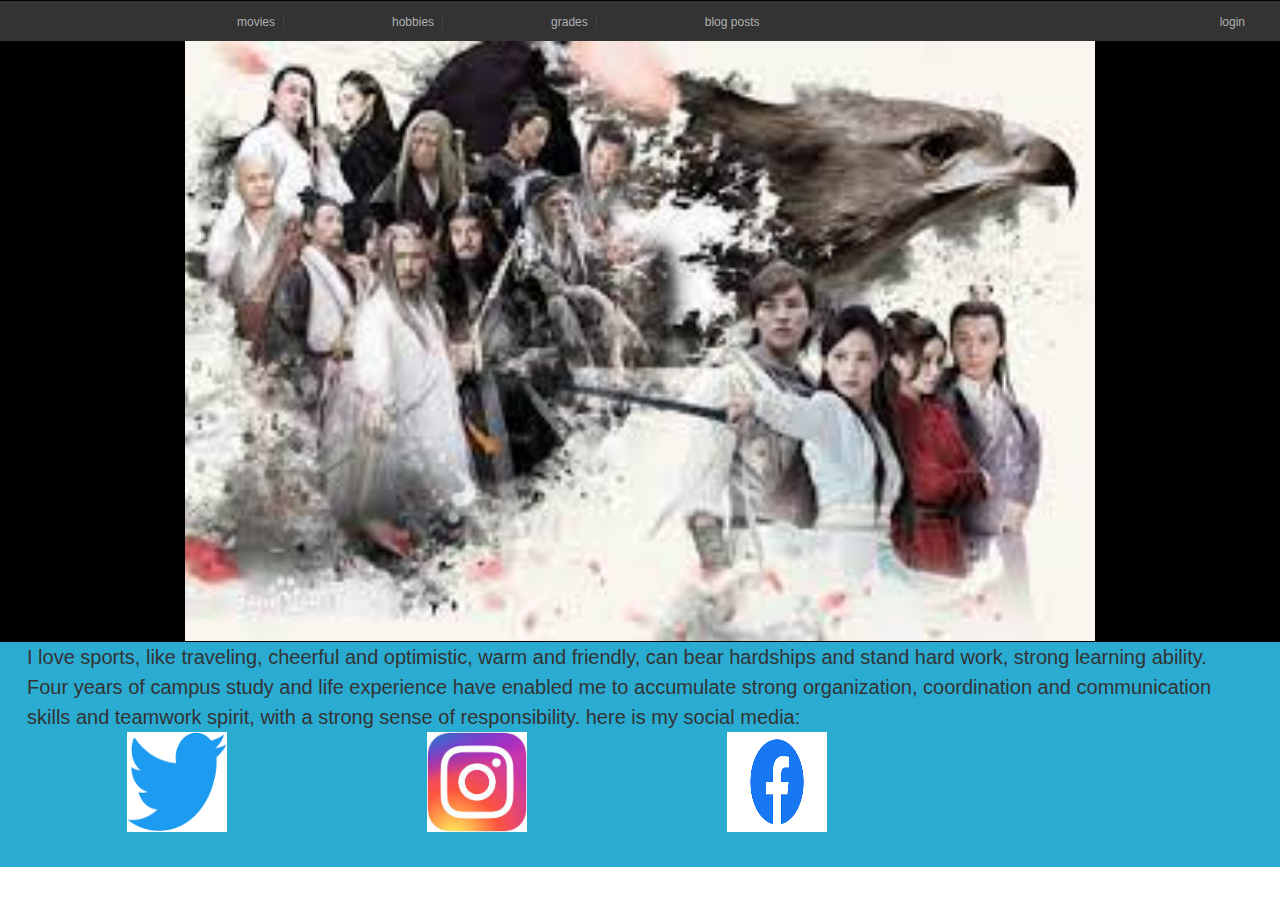
<file: hello-webpage/index.html>
<!DOCTYPE html>
<html lang="en">
<head>
    <meta charset="UTF-8">
    <meta http-equiv="X-UA-Compatible" content="IE=edge" />
    <meta name="viewport" content="width=device-width, initial-scale=1" />
    <title>personal website</title>
    <link rel="stylesheet" href="css/style.css">
    <script src="js/movies.js"></script>
</head>
<body>
<header>
    <nav>
        <div class="top-bar">
            <div class="container">
        <!--  left navigation      -->
        <ul class="left-nav">
            <li><a href="movies.html">movies</a></li>
            <li><a href="hobbies.html">hobbies</a></li>
            <li><a href="grades.html">grades</a></li>
            <li><a href="blog.html">blog posts</a></li>
        </ul>

        <!--   right navigation    -->
        <ul class="right-nav">
            <li><a href="login.html"><span>login</span></a></li>
        </ul>
            </div>
  </div>
    </nav>
</header>
<!--content-->
<div class="content">
    <div class="container">
        <img id="lunbo_img" src="./img/img1.jfif">
    </div>
</div>
<footer>
    <div class="bottom-bar">
    <div class="container">
    <!--article-->
    <div class="article1">
        <p>I love sports, like traveling, cheerful and optimistic,
            warm and friendly, can bear hardships and stand hard work,
            strong learning ability. Four years of campus study and
            life experience have enabled me to accumulate strong organization,
            coordination and communication skills and teamwork spirit,
            with a strong sense of responsibility.
            here is my social media:
        </p>
    </div>
    <!--social media image-->
        <div class="media-image">
            <ul>
                <li><a href="https://twitter.com/home"><img src="img/Twitter.png"></a></li>
                <li><a href="https://www.instagram.com/"><img src="img/Instagram.jfif"></a></li>
                <li><a href="https://www.facebook.com/"><img src="img/Facebook.png"></a></li>
            </ul>
        </div>
    </div>
    </div>
</footer>

</body>
</html>
</file>
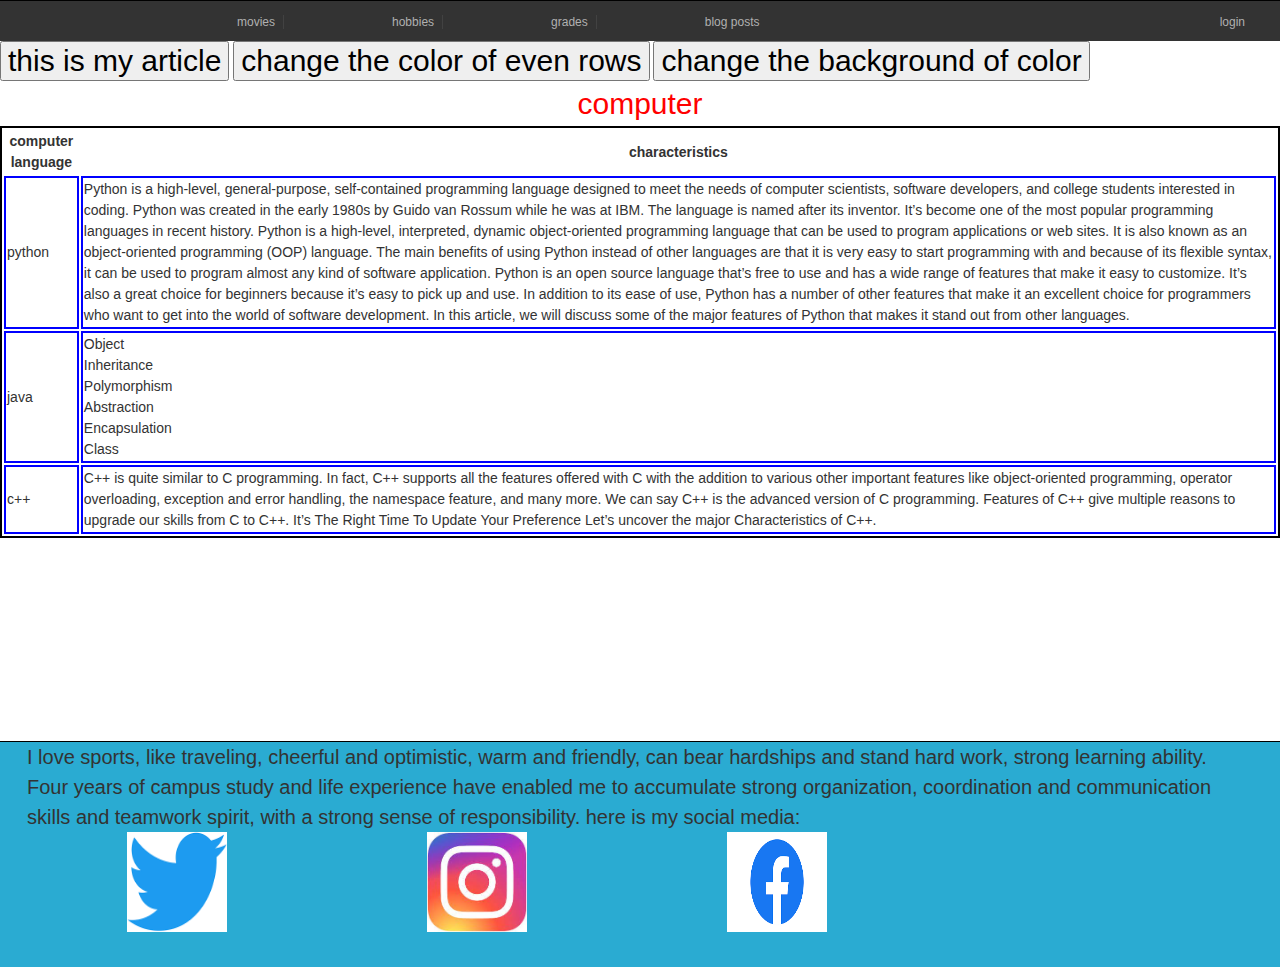
<file: hello-webpage/blog.html>
<!DOCTYPE html>
<html lang="en">
<head>
    <meta charset="UTF-8">
    <title>blog</title>
    <link rel="stylesheet" href="css/style.css">
    <script src="./js/blog.js" defer></script>
</head>
<body>
<header>
    <nav>
        <div class="top-bar">
            <div class="container">
        <!--  left navigation      -->
        <ul class="left-nav">
            <li><a href="movies.html">movies</a></li>
            <li><a href="hobbies.html">hobbies</a></li>
            <li><a href="grades.html">grades</a></li>
            <li><a href="blog.html">blog posts</a></li>
        </ul>

        <!--   right navigation    -->
        <ul class="right-nav">
            <li><a href="login.html"><span>login</span></a></li>
        </ul>
            </div>
  </div>
    </nav>
</header>
<div class="content5">
    <button id="btn1">this is my article</button>
    <button id="btn2">change the color of even rows</button>
    <button id="btn3">change the background of color</button>
    <section>
        <article>
        </article>
    </section>
    <table>
        <caption>computer</caption>
        <tr>
            <th>computer language</th>
            <th>characteristics</th>
        </tr>
        <tr>
            <td>python</td>
            <td>Python is a high-level, general-purpose, self-contained programming
                language designed to meet the needs of computer scientists,
                software developers, and college students interested in coding.
                Python was created in the early 1980s by Guido van Rossum
                while he was at IBM. The language is named after its inventor.
                It’s become one of the most popular programming languages in recent history.
                Python is a high-level, interpreted, dynamic object-oriented programming
                language that can be used to program applications or web sites.
                It is also known as an object-oriented programming (OOP) language.
                The main benefits of using Python instead of other languages are
                that it is very easy to start programming with and because of its flexible syntax,
                it can be used to program almost any kind of software application.
                Python is an open source language that’s free to use and has a wide
                range of features that make it easy to customize.
                It’s also a great choice for beginners because
                it’s easy to pick up and use. In addition to its ease of use, Python has a number of other features that make it an excellent choice for programmers who want to get into the world of software development. In this article, we will discuss some of the major features of Python that makes it stand out from other languages.
            </td>
        </tr>
        <tr>
            <td>java</td>
            <td>
                <ul>
                    <li>Object</li>
                    <li>Inheritance</li>
                    <li>Polymorphism</li>
                    <li>Abstraction</li>
                    <li>Encapsulation</li>
                    <li>Class</li>
                </ul>
            </td>
        </tr>
        <tr>
            <td>c++</td>
            <td>C++ is quite similar to C programming. In fact, C++ supports all the features offered with C with the addition to various other important features like object-oriented programming, operator overloading, exception and error handling, the namespace feature, and many more. We can say C++ is the advanced version of C programming.
                Features of C++ give multiple reasons to upgrade our skills from C to C++.
It’s The Right Time To Update Your Preference
Let’s uncover the major Characteristics of C++.</td>
        </tr>
    </table>
</div>
<footer>
    <div class="bottom-bar">
    <div class="container">
    <!--article-->
    <div class="article1">
        <p>I love sports, like traveling, cheerful and optimistic,
            warm and friendly, can bear hardships and stand hard work,
            strong learning ability. Four years of campus study and
            life experience have enabled me to accumulate strong organization,
            coordination and communication skills and teamwork spirit,
            with a strong sense of responsibility.
            here is my social media:
        </p>
    </div>
    <!--social media image-->
        <div class="media-image">
            <ul>
                <li><a href="https://twitter.com/home"><img src="img/Twitter.png"></a></li>
                <li><a href="https://www.instagram.com/"><img src="img/Instagram.jfif"></a></li>
                <li><a href="https://www.facebook.com/"><img src="img/Facebook.png"></a></li>
            </ul>
        </div>
    </div>
    </div>
</footer>
</body>
</html>
</file>
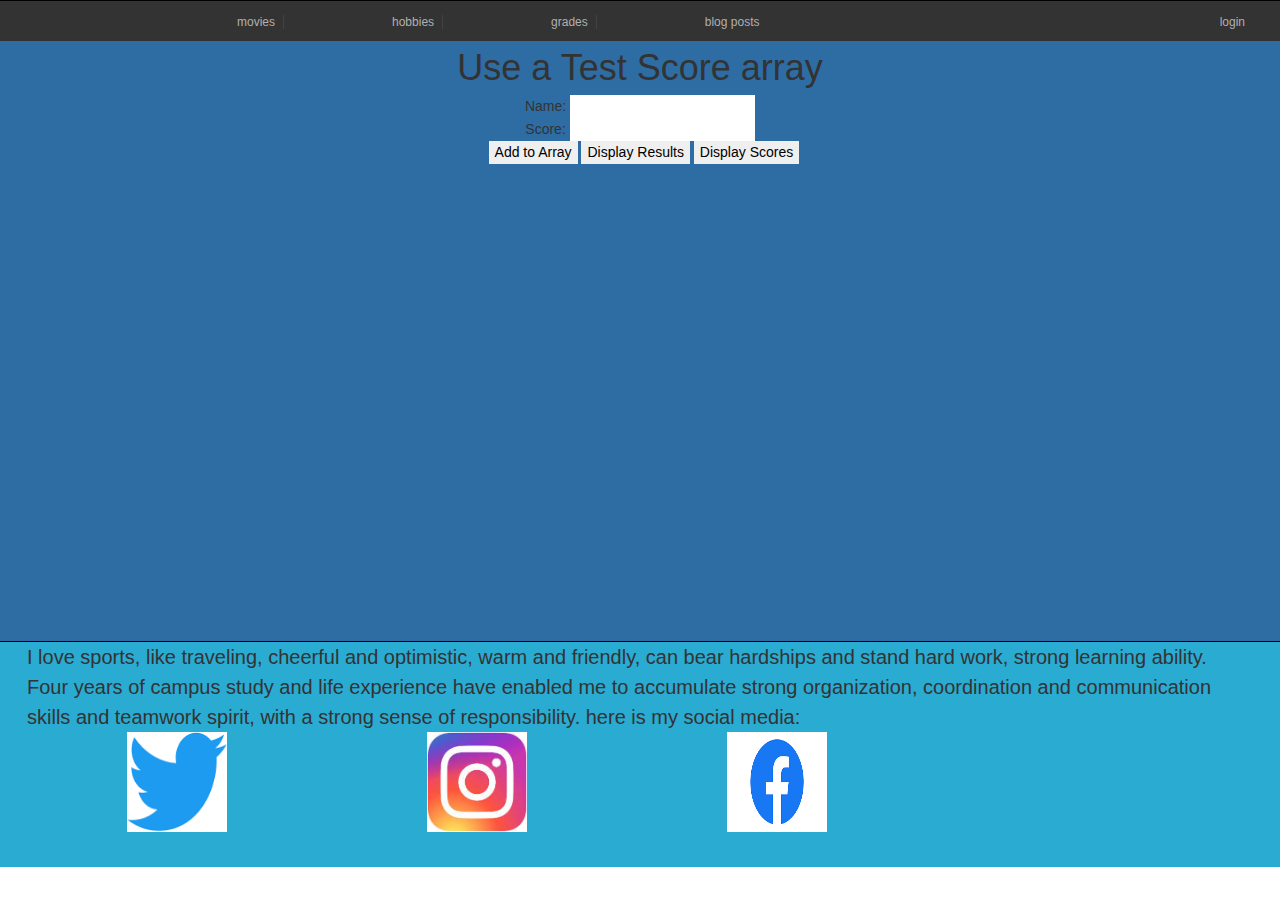
<file: hello-webpage/grades.html>
<!DOCTYPE html>
<html lang="en">
<head>
    <meta charset="UTF-8">
    <title>grades</title>
    <meta http-equiv="X-UA-Compatible" content="IE=edge" />
    <meta name="viewport" content="width=device-width, initial-scale=1" />
    <link rel="stylesheet" href="https://www.w3schools.com/w3css/4/w3.css"/>
    <link rel="stylesheet" href="css/style.css">
    <script src="js/grades.js"></script>
</head>
<body>
<header>
    <nav>
        <div class="top-bar">
            <div class="container">
        <!--  left navigation      -->
        <ul class="left-nav">
            <li><a href="movies.html">movies</a></li>
            <li><a href="hobbies.html">hobbies</a></li>
            <li><a href="grades.html">grades</a></li>
            <li><a href="blog.html">blog posts</a></li>
        </ul>

        <!--   right navigation    -->
        <ul class="right-nav">
            <li><a href="login.html"><span>login</span></a></li>
        </ul>
            </div>
  </div>
    </nav>
</header>
<div class="content3">
    <div class="container">
        <main>
            <div>
            <h1>Use a Test Score array</h1>
            <label for="name">Name:</label>
            <input type="text" id="name"><br>
            <label for="score">Score:</label>
            <input type="text" id="score"><br>
            <label>&nbsp;</label>
            <input type="button" id="add" value="Add to Array" >
            <input type="button" id="display_results" value="Display Results" >
            <input type="button" id="display_scores" value="Display Scores" ><br>
            <div style="text-align: center" id="results"></div>
            <table id="scores_table"></table>
            </div>
        </main>
    </div>
</div>
<footer>
    <div class="bottom-bar">
    <div class="container">
    <!--article-->
    <div class="article1">
        <p>I love sports, like traveling, cheerful and optimistic,
            warm and friendly, can bear hardships and stand hard work,
            strong learning ability. Four years of campus study and
            life experience have enabled me to accumulate strong organization,
            coordination and communication skills and teamwork spirit,
            with a strong sense of responsibility.
            here is my social media:
        </p>
    </div>
    <!--social media image-->
        <div class="media-image">
            <ul>
                <li><a href="https://twitter.com/home"><img src="img/Twitter.png"></a></li>
                <li><a href="https://www.instagram.com/"><img src="img/Instagram.jfif"></a></li>
                <li><a href="https://www.facebook.com/"><img src="img/Facebook.png"></a></li>
            </ul>
        </div>
    </div>
    </div>
</footer>
</body>
</html>
</file>
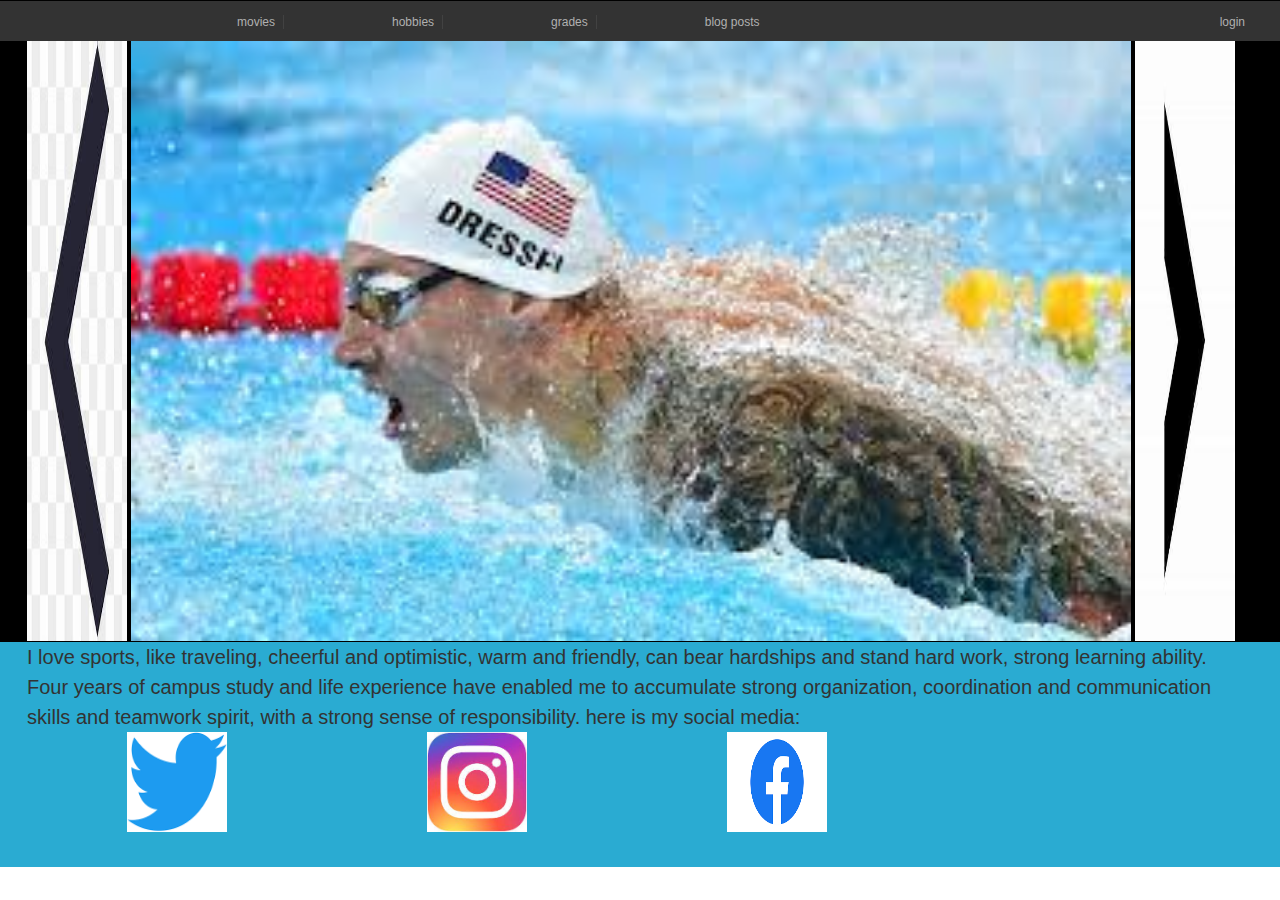
<file: hello-webpage/hobbies.html>
<!DOCTYPE html>
<html lang="en">
<head>
    <meta charset="UTF-8">
    <title>Hobbies</title>
    <meta http-equiv="X-UA-Compatible" content="IE=edge" />
    <meta name="viewport" content="width=device-width, initial-scale=1" />
    <link rel="stylesheet" href="./css/style.css">
    <script src="js/hobbies.js"></script>
</head>
<body>
<header>
    <nav>
      <div class="top-bar">
        <div class="container">
        <!--  left navigation      -->
        <ul class="left-nav">
            <li><a href="movies.html">movies</a></li>
            <li><a href="hobbies.html">hobbies</a></li>
            <li><a href="grades.html">grades</a></li>
            <li><a href="blog.html">blog posts</a></li>
        </ul>

        <!--   right navigation    -->
        <ul class="right-nav">
            <li><a href="login.html"><span>login</span></a></li>
        </ul>
        </div>
      </div>
    </nav>
</header>
<div class="content2">
    <div class="container">
        <div class="img">
            <img src="img/prev.jfif", onclick="prev()">
            <img id="lunbo_img2"src="./img/img2-1.jfif">
            <img src="img/next.jfif" onclick="next()">
        </div>
    </div>
</div>
<footer>
    <div class="bottom-bar">
    <div class="container">
    <!--article-->
    <div class="article1">
        <p>I love sports, like traveling, cheerful and optimistic,
            warm and friendly, can bear hardships and stand hard work,
            strong learning ability. Four years of campus study and
            life experience have enabled me to accumulate strong organization,
            coordination and communication skills and teamwork spirit,
            with a strong sense of responsibility.
            here is my social media:
        </p>
    </div>
    <!--social media image-->
        <div class="media-image">
            <ul>
                <li><a href="https://twitter.com/home"><img src="img/Twitter.png"></a></li>
                <li><a href="https://www.instagram.com/"><img src="img/Instagram.jfif"></a></li>
                <li><a href="https://www.facebook.com/"><img src="img/Facebook.png"></a></li>
            </ul>
        </div>
    </div>
    </div>
</footer>
</body>
</html>
</file>
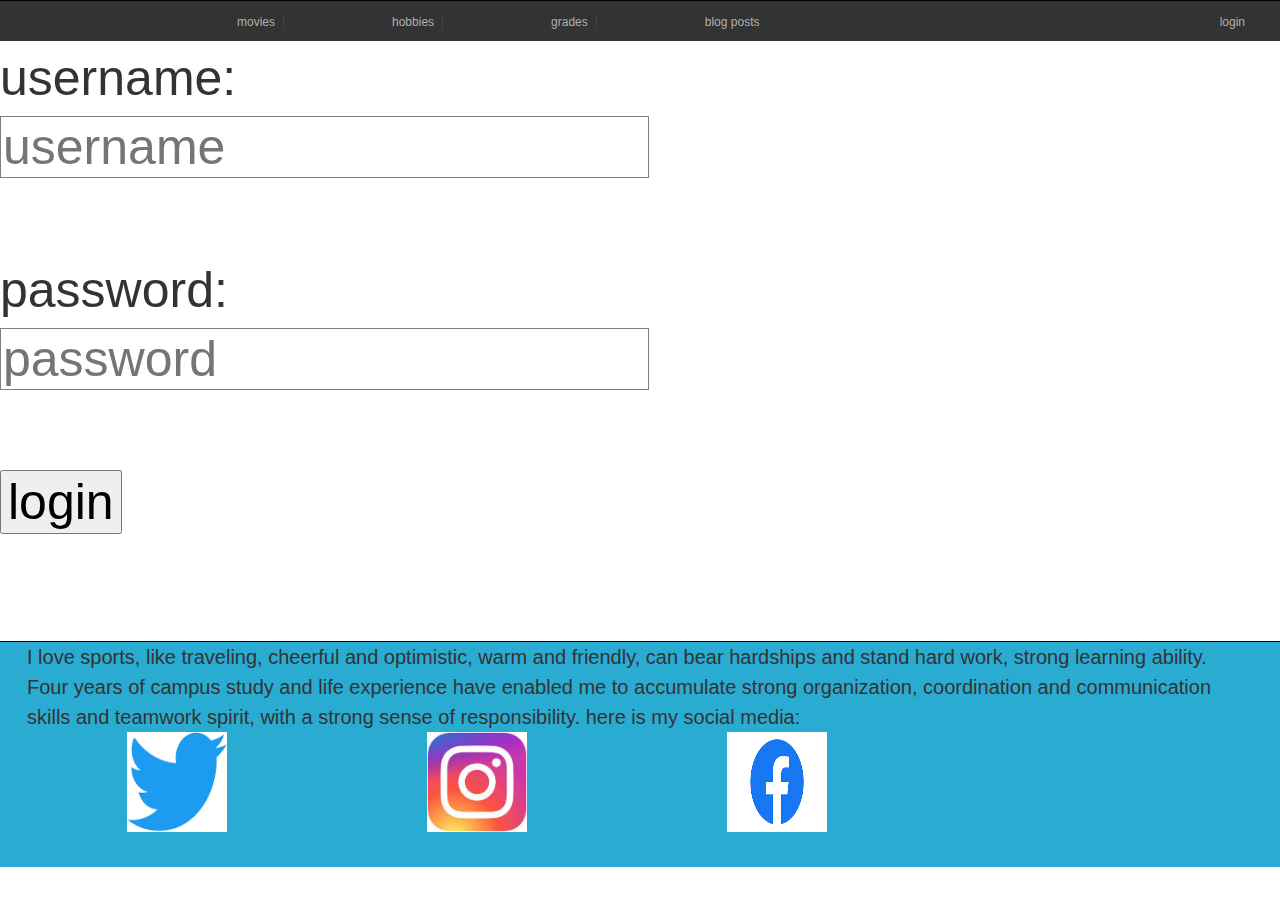
<file: hello-webpage/login.html>
<!DOCTYPE html>
<html lang="en">
<head>
    <meta charset="UTF-8">
    <meta http-equiv="X-UA-Compatible" content="IE=edge" />
    <meta name="viewport" content="width=device-width, initial-scale=1" />
    <title>login</title>
    <link rel="stylesheet" href="./css/style.css">
    <script src="./js/login.js" defer></script>
</head>
<body>
<header>
    <nav>
        <div class="top-bar">
            <div class="container">
        <!--  left navigation      -->
        <ul class="left-nav">
            <li><a href="movies.html">movies</a></li>
            <li><a href="hobbies.html">hobbies</a></li>
            <li><a href="grades.html">grades</a></li>
            <li><a href="blog.html">blog posts</a></li>
        </ul>

        <!--   right navigation    -->
        <ul class="right-nav">
            <li><a href="login.html"><span>login</span></a></li>
        </ul>
            </div>
  </div>
    </nav>
</header>
<div class="content4">
    <form method="post">
    <label>username:</label><input type="text" name="text" id="txt" placeholder="username"><br>
    <label>password:</label><input type="password" name="password" id="pwd" placeholder="password"><br>
    <button id="btn">login</button>
    </form>
</div>
<footer>
    <div class="bottom-bar">
    <div class="container">
    <!--article-->
    <div class="article1">
        <p>I love sports, like traveling, cheerful and optimistic,
            warm and friendly, can bear hardships and stand hard work,
            strong learning ability. Four years of campus study and
            life experience have enabled me to accumulate strong organization,
            coordination and communication skills and teamwork spirit,
            with a strong sense of responsibility.
            here is my social media:
        </p>
    </div>
    <!--social media image-->
        <div class="media-image">
            <ul>
                <li><a href="https://twitter.com/home"><img src="img/Twitter.png"></a></li>
                <li><a href="https://www.instagram.com/"><img src="img/Instagram.jfif"></a></li>
                <li><a href="https://www.facebook.com/"><img src="img/Facebook.png"></a></li>
            </ul>
        </div>
    </div>
    </div>
</footer>
</body>
</html>
</file>
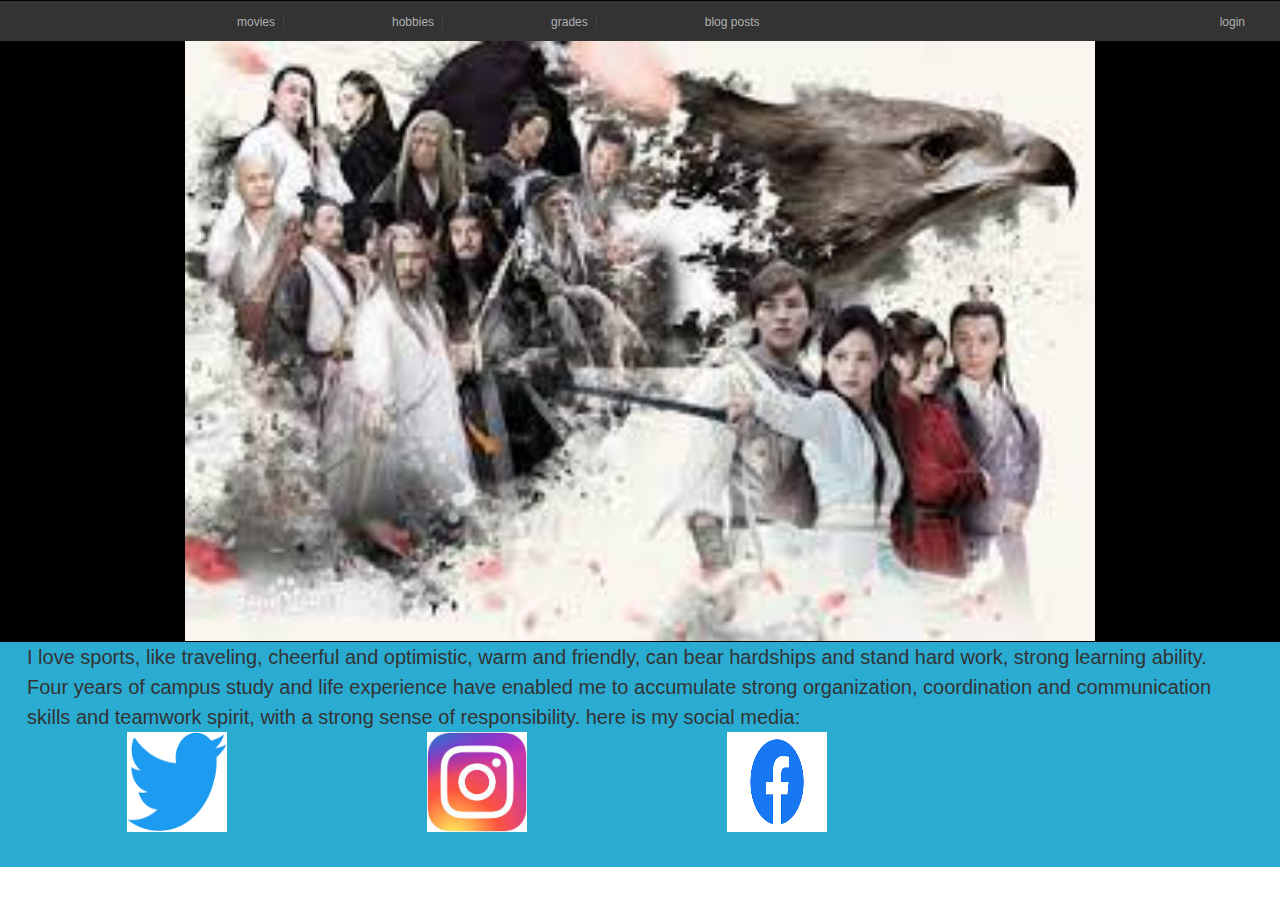
<file: hello-webpage/movies.html>
<!DOCTYPE html>
<html lang="en">
<head>
    <meta charset="UTF-8">
    <title>Movies</title>
    <link rel="stylesheet" href="css/style.css">
    <script src="js/movies.js"></script>
</head>
<body>
<header>
  <div class="top-bar">
    <div class="container">
        <!--  left navigation      -->
        <ul class="left-nav">
            <li><a href="movies.html">movies</a></li>
            <li><a href="hobbies.html">hobbies</a></li>
            <li><a href="grades.html">grades</a></li>
            <li><a href="blog.html">blog posts</a></li>
        </ul>

        <!--   right navigation    -->
        <ul class="right-nav">
            <li><a href="login.html"><span>login</span></a></li>
        </ul>
    </div>
  </div>
</header>
<!--content-->
<div class="content">
    <div class="container">
        <img id="lunbo_img" src="img/img1.jfif">
    </div>
</div>
<footer>
    <div class="bottom-bar">
    <div class="container">
    <!--article-->
    <div class="article1">
        <p>I love sports, like traveling, cheerful and optimistic,
            warm and friendly, can bear hardships and stand hard work,
            strong learning ability. Four years of campus study and
            life experience have enabled me to accumulate strong organization,
            coordination and communication skills and teamwork spirit,
            with a strong sense of responsibility.
            here is my social media:
        </p>
    </div>
    <!--social media image-->
        <div class="media-image">
            <ul>
                <li><a href="https://twitter.com/home"><img src="img/Twitter.png"></a></li>
                <li><a href="https://www.instagram.com/"><img src="img/Instagram.jfif"></a></li>
                <li><a href="https://www.facebook.com/"><img src="img/Facebook.png"></a></li>
            </ul>
        </div>
    </div>
    </div>
</footer>

</body>
</html>
</file>
<file: hello-webpage/css/style.css>
/*top bar*/
header {
    border-top: 1px solid black;
}
.top-bar {
    height: 40px;
    line-height: 40px;
    background-color: #333;
}

.top-bar > .container {
    display: flex;
    justify-content: space-between;
}

.top-bar > .container > .left-nav {
    display: flex;
}

.top-bar > .container > .left-nav > li > a {
    font-size: 12px;
    color: #b0b0b0;
    padding: 0 8px;
    border-right: 1px solid #424242;
}

.top-bar > .container > .left-nav > li:first-child > a{
    padding-left: 10px;
    margin-left: 200px;
}

.top-bar > .container > .left-nav> li > a {
    margin: 0px 50px;
}

.top-bar > .container > .left-nav > li:last-child > a {
    border: none;
    padding-right: 10px;
}

.top-bar .right-nav {
    display: flex;
}


.top-bar .right-nav > li > a {
    padding: 0 8px;
    color: #b0b0b0;
    font-size: 12px;
    margin-left: 100px;
}

* {
    box-sizing: border-box;
}
/*content movie*/
.content{
    height: 600px;
    background-color: black;
    text-align: center;

}

.content> .container > img {
    height: 600px;
}
/*hobby page*/
.content2{
    height: 600px;
    background-color: black;
}
.content2> .container> .img>img:first-child{
    height: 600px;
    width: 100px;
}
.content2> .container> .img>img{
    height: 600px;
    width: 1000px;
}
.content2> .container> .img> img:last-child{
    height: 600px;
    width: 100px;
}
/*grade page*/
.content3 {
    height: 600px;
    background-color: #2e6da4;
}

.content3>.container>main{
    text-align: center;
}

.content3>.container>main>div>div>table{
    text-align: center;
}
/*login page*/
.content4{
    height: 600px;
    font-size: 50px;
}

.content4>form>#txt{
    display: block;
    border: 1px solid grey;
    font-size: 50px;
}
.content4>form>#pwd{
    display: block;
    border: 1px solid grey;
    font-size: 50px;
}

.content4>form>#btn{
    font-size: 50px;
}
/*the blog.html*/
.content5{
    height: 700px;
}
.content5> #btn1{
    font-size: 30px;
}
.content5> #btn2{
    font-size: 30px;
}
.content5> #btn3{
    font-size: 30px;
}

.content5> table>caption{
    font-size: 30px;
    color: red;
}
.content5> section>article{
    font-size: 25px;
}
.content5> table{
    border: 2px solid black;
}
.content5> table td{
    border: 2px solid blue;
}
.even{
    color: red;
}
footer {
    border-top: 1px solid black;
}
/*bottom-bar*/
.bottom-bar {
    height: 225px;
    background-color: #2aabd2;
}

.bottom-bar> .container > .article1 > p{
    font-size: 20px;
}
.bottom-bar> .container > .media-image > ul > li{
    float: left;
}
.bottom-bar> .container > .media-image > ul > li > a > img{
    width: 100px;
    height: 100px;
    margin: 0px 100px;
}
body {
    font: 14px/1.5 Helvetica Neue, Helvetica, Arial, Microsoft Yahei, Hiragino Sans GB, Heiti SC, WenQuanYi Micro Hei, sans-serif;
    color: #333;
    background-color: #fff;
    min-width: 1226px;
}

.container {
    width: 1226px;
    margin: 0 auto;
}

/* position */
.pos-r {
    position: relative;
}

.pos-a {
    position: absolute;
}

.pos-f {
    position: relative;
}

/* 浮动 */
.fl {
    float: left;
}

.fr {
    float: right;
}

/*uniform format*/
body,
p,
ul,
ol,
dl,
dt,
dd,
h1,
h2,
h3,
h4,
h5,
h6{
    margin: 0;
    padding: 0;
}

ul,ol {
    list-style: none;
}

input {
    border: none;
    outline: none;
}

a {
    text-decoration: none;
}
</file>
